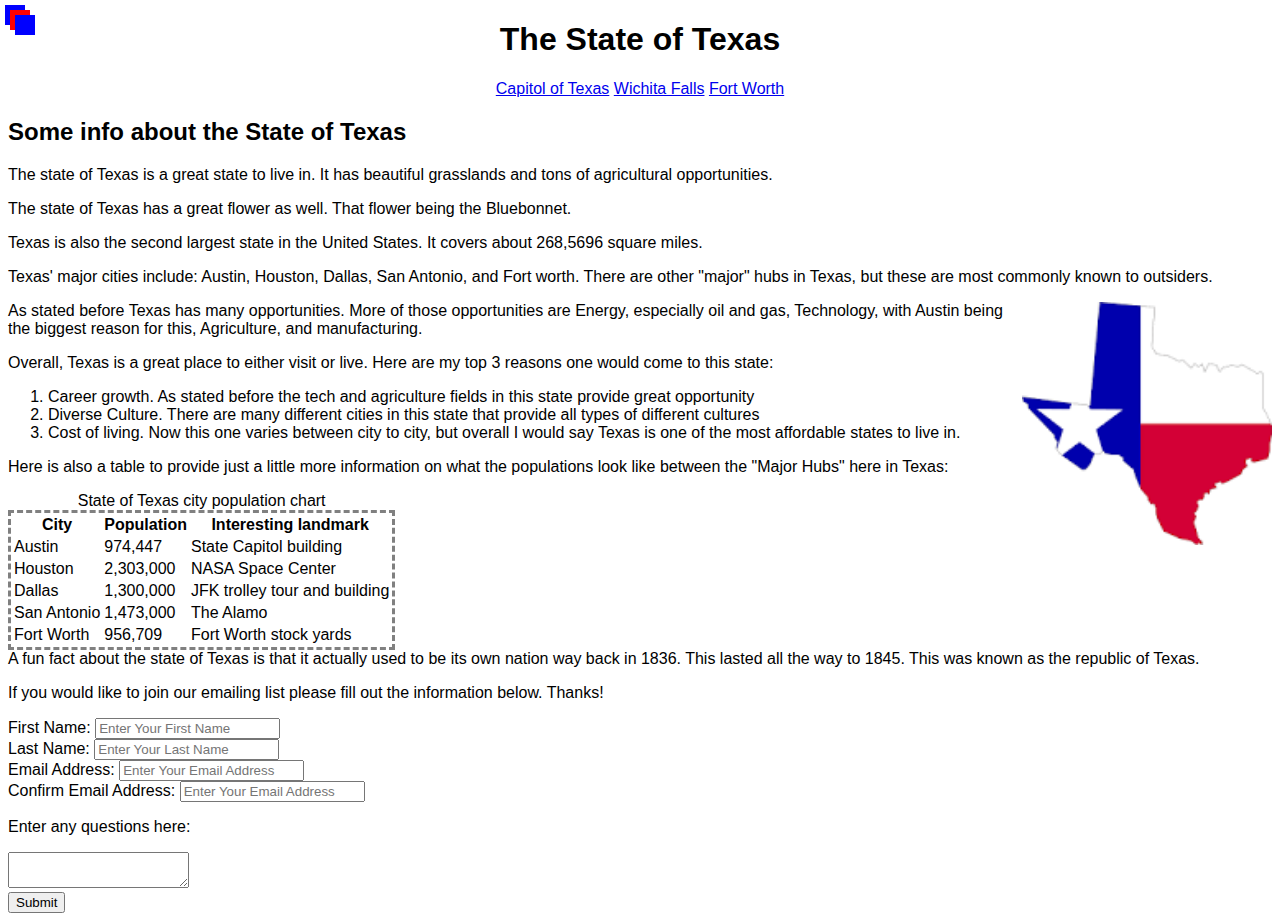
<file: index.html>
<!DOCTYPE html>
<head>
    <link rel="stylesheet" href="styling..css">
    <title>The State of Texas</title>
    <script>
        document.getElementById('emailForm').addEventListener('submit', function(event) {
            var email = document.getElementById('emailAddress').value;
            var confirmEmail = document.getElementById('cemailAddress').value;
            var errorMessage = document.getElementById('emailError');
            
            if (email !== confirmEmail) {
                errorMessage.style.display = 'block'; 
                event.preventDefault(); 
            } else {
                errorMessage.style.display = 'none';
            }
        });
    </script>
</head>

<Body>
    <main>
        <header>
            <h1>The State of Texas</h1>
            <nav>
                <a href="CapitolofTexas.html" target="_blank">Capitol of Texas</a>
                <a href="WichitaFalls.html" target="_blank">Wichita Falls</a>
                <a href="FortWorth.html" target="_blank">Fort Worth</a>
            </nav>
        </header>
        <section>
            <h2>Some info about the State of Texas</h2>
            <p>The state of Texas is a great state to live in. It has beautiful grasslands and tons of agricultural opportunities.</p>
            <p>The state of Texas has a great flower as well. That flower being the Bluebonnet.</p>
            <p>Texas is also the second largest state in the United States. It covers about 268,5696 square miles.</p>
            <p>Texas' major cities include: Austin, Houston, Dallas, San Antonio, and Fort worth. There are other "major" hubs in Texas, but these are most commonly known to outsiders.</p>
            <img class="moveRight" src="download (1).png" alt="State of Texas symbol" width="250">
            <p>As stated before Texas has many opportunities. More of those opportunities are Energy, especially oil and gas, Technology, with Austin being the biggest reason for this, Agriculture, and manufacturing.</p>
            <p>Overall, Texas is a great place to either visit or live. Here are my top 3 reasons one would come to this state:
                <ol>
                    <li>Career growth. As stated before the tech and agriculture fields in this state provide great opportunity</li>
                    <li>Diverse Culture. There are many different cities in this state that provide all types of different cultures</li>
                    <li>Cost of living. Now this one varies between city to city, but overall I would say Texas is one of the most affordable states to live in.</li>
                </ol>
            </p>
            <p>Here is also a table to provide just a little more information on what the populations look like between the "Major Hubs" here in Texas:</p>
            <table id="brderdashed">
                <caption>State of Texas city population chart</caption>
                    <tr>
                        <th>City</th>
                        <th>Population</th>
                        <th>Interesting landmark</th>
                    </tr>
                    <tr>
                        <td>Austin</td>
                        <td>974,447 </td>
                        <td>State Capitol building</td>
                    </tr>
                    <tr>
                        <td>Houston</td>
                        <td>2,303,000</td>
                        <td>NASA Space Center</td>
                    </tr>
                    <tr>
                        <td>Dallas</td>
                        <td>1,300,000</td>
                        <td>JFK trolley tour and building</td>
                    </tr>
                    <tr>
                        <td>San Antonio</td>
                        <td>1,473,000</td>
                        <td>The Alamo</td>
                    </tr>
                    <tr>
                        <td>Fort Worth</td>
                        <td>956,709</td>
                        <td>Fort Worth stock yards</td>
                    </tr>
            </table>
        </section>
    <aside>A fun fact about the state of Texas is that it actually used to be its own nation way back in 1836. This lasted all the way to 1845. This was known as the republic of Texas. </aside>
    </main>

</Body>
<footer>
<p>If you would like to join our emailing list please fill out the information below. Thanks!</p>
<div>    
    <label for="firstName">First Name:</label>
    <input type="text" id="firstName" name="firstName" placeholder="Enter Your First Name">
</div>
<div>
    <label for="lastName">Last Name:</label>
    <input type="text" id="lastName" name="lastName" placeholder="Enter Your Last Name">
</div>
<form id="emailForm">
<div>
    <label for="emailAddress">Email Address:</label>
    <input type="text" id="emailAddress" name="emailAddress" placeholder="Enter Your Email Address">
</div>
<div>
    <label for="cemailAddress">Confirm Email Address:</label>
    <input type="text" id="cemailAddress" name="cemailAddress" placeholder="Enter Your Email Address">
</div>
<div id="emailError" style="display: none;">Emails do not match!</div>
</form>
<div>
<p><label for="questions">Enter any questions here:</label></p>
<textarea id="questions" name="questions"></textarea>
</div>
<div>
    <input type="submit">
</div>
<div class="box1"></div>
<div class="box2"></div>
<div class="box3"></div>
</footer>
</file>
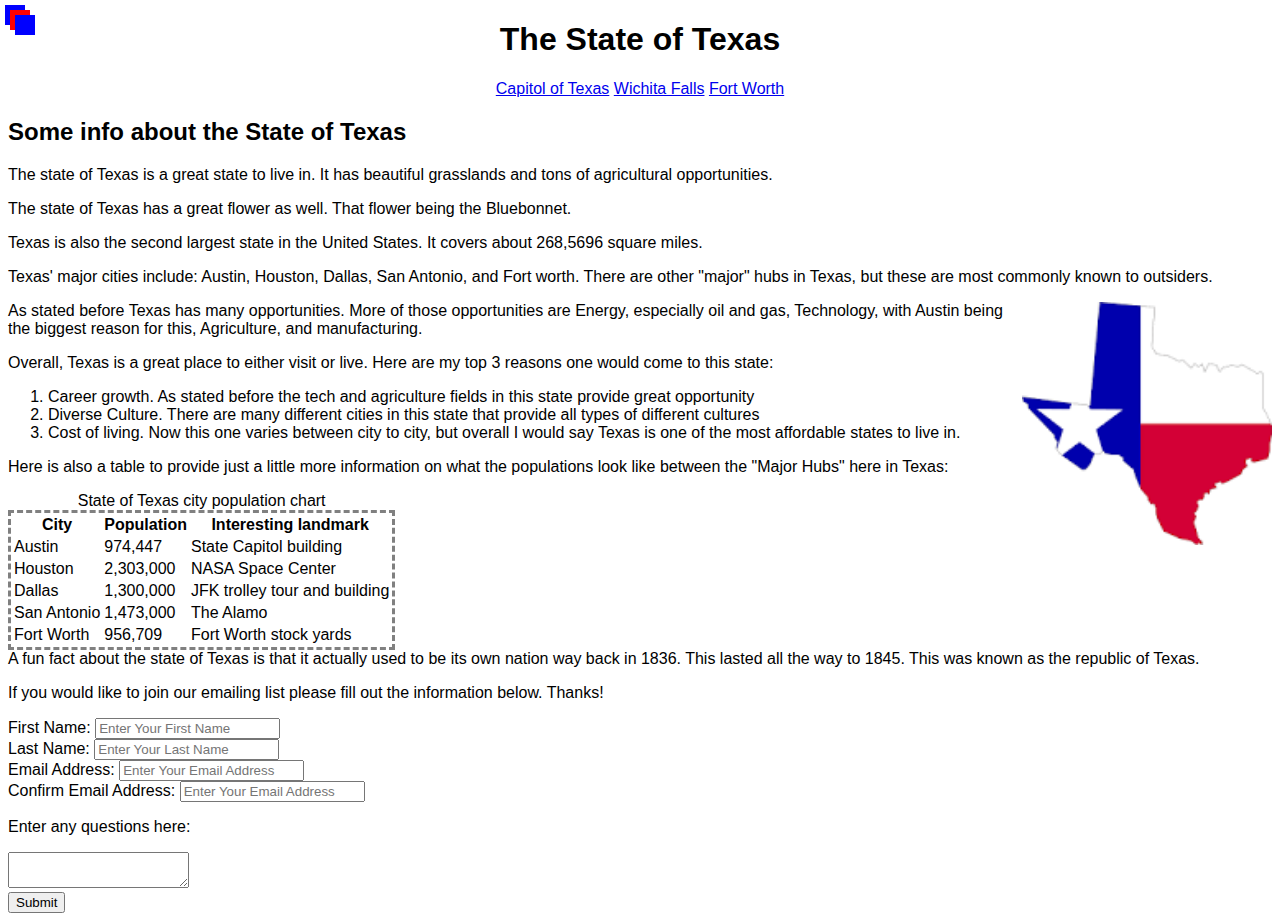
<file: Texas.html>
<!DOCTYPE html>
<head>
    <link rel="stylesheet" href="styling..css">
    <title>The State of Texas</title>
    <script>
        document.getElementById('emailForm').addEventListener('submit', function(event) {
            var email = document.getElementById('emailAddress').value;
            var confirmEmail = document.getElementById('cemailAddress').value;
            var errorMessage = document.getElementById('emailError');
            
            if (email !== confirmEmail) {
                errorMessage.style.display = 'block'; 
                event.preventDefault(); 
            } else {
                errorMessage.style.display = 'none';
            }
        });
    </script>
</head>

<Body>
    <main>
        <header>
            <h1>The State of Texas</h1>
            <nav>
                <a href="CapitolofTexas.html" target="_blank">Capitol of Texas</a>
                <a href="WichitaFalls.html" target="_blank">Wichita Falls</a>
                <a href="FortWorth.html" target="_blank">Fort Worth</a>
            </nav>
        </header>
        <section>
            <h2>Some info about the State of Texas</h2>
            <p>The state of Texas is a great state to live in. It has beautiful grasslands and tons of agricultural opportunities.</p>
            <p>The state of Texas has a great flower as well. That flower being the Bluebonnet.</p>
            <p>Texas is also the second largest state in the United States. It covers about 268,5696 square miles.</p>
            <p>Texas' major cities include: Austin, Houston, Dallas, San Antonio, and Fort worth. There are other "major" hubs in Texas, but these are most commonly known to outsiders.</p>
            <img class="moveRight" src="download (1).png" alt="State of Texas symbol" width="250">
            <p>As stated before Texas has many opportunities. More of those opportunities are Energy, especially oil and gas, Technology, with Austin being the biggest reason for this, Agriculture, and manufacturing.</p>
            <p>Overall, Texas is a great place to either visit or live. Here are my top 3 reasons one would come to this state:
                <ol>
                    <li>Career growth. As stated before the tech and agriculture fields in this state provide great opportunity</li>
                    <li>Diverse Culture. There are many different cities in this state that provide all types of different cultures</li>
                    <li>Cost of living. Now this one varies between city to city, but overall I would say Texas is one of the most affordable states to live in.</li>
                </ol>
            </p>
            <p>Here is also a table to provide just a little more information on what the populations look like between the "Major Hubs" here in Texas:</p>
            <table id="brderdashed">
                <caption>State of Texas city population chart</caption>
                    <tr>
                        <th>City</th>
                        <th>Population</th>
                        <th>Interesting landmark</th>
                    </tr>
                    <tr>
                        <td>Austin</td>
                        <td>974,447 </td>
                        <td>State Capitol building</td>
                    </tr>
                    <tr>
                        <td>Houston</td>
                        <td>2,303,000</td>
                        <td>NASA Space Center</td>
                    </tr>
                    <tr>
                        <td>Dallas</td>
                        <td>1,300,000</td>
                        <td>JFK trolley tour and building</td>
                    </tr>
                    <tr>
                        <td>San Antonio</td>
                        <td>1,473,000</td>
                        <td>The Alamo</td>
                    </tr>
                    <tr>
                        <td>Fort Worth</td>
                        <td>956,709</td>
                        <td>Fort Worth stock yards</td>
                    </tr>
            </table>
        </section>
    <aside>A fun fact about the state of Texas is that it actually used to be its own nation way back in 1836. This lasted all the way to 1845. This was known as the republic of Texas. </aside>
    </main>

</Body>
<footer>
<p>If you would like to join our emailing list please fill out the information below. Thanks!</p>
<div>    
    <label for="firstName">First Name:</label>
    <input type="text" id="firstName" name="firstName" placeholder="Enter Your First Name">
</div>
<div>
    <label for="lastName">Last Name:</label>
    <input type="text" id="lastName" name="lastName" placeholder="Enter Your Last Name">
</div>
<form id="emailForm">
<div>
    <label for="emailAddress">Email Address:</label>
    <input type="text" id="emailAddress" name="emailAddress" placeholder="Enter Your Email Address">
</div>
<div>
    <label for="cemailAddress">Confirm Email Address:</label>
    <input type="text" id="cemailAddress" name="cemailAddress" placeholder="Enter Your Email Address">
</div>
<div id="emailError" style="display: none;">Emails do not match!</div>
</form>
<div>
<p><label for="questions">Enter any questions here:</label></p>
<textarea id="questions" name="questions"></textarea>
</div>
<div>
    <input type="submit">
</div>
<div class="box1"></div>
<div class="box2"></div>
<div class="box3"></div>
</footer>
</file>
<file: styling..css>
body {
    font-family: sans-serif;
}

nav:hover{
    background-color: orange;
}

nav {
    position: relative;
    text-align: center;
}

.moveRight {
    float: right;
}

.box1 {
    position: absolute;
            top: 5px;
            left: 5px;
            width: 20px;
            height: 20px;
            background-color: blue;
}

.box2 {
    position: absolute;
            top: 10px;  
            left: 10px;
            width: 20px;
            height: 20px;
            background-color: red;
}

.box3 {
    position: absolute;
            top: 15px;  
            left: 15px; 
            width: 20px;
            height: 20px;
            background-color: blue;
}

.ftWorth {
    text-align: center;
}

h1 {
    text-align: center;
}

#brderdashed {
    border-style: dashed;
}
</file>
